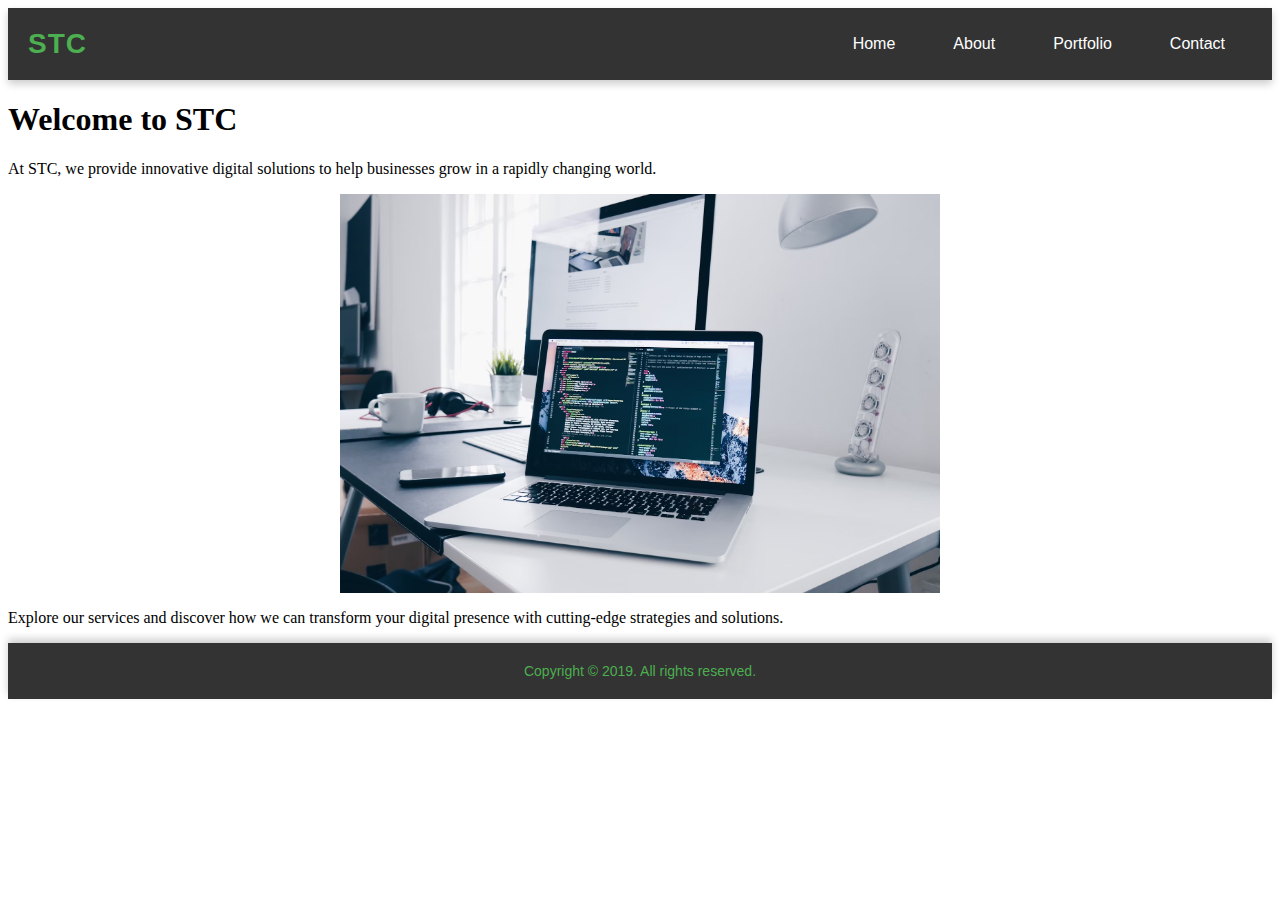
<file: index.html>
<!DOCTYPE html>
<html lang="en">
<head>
    <meta charset="UTF-8">
    <meta name="viewport" content="width=device-width, initial-scale=1.0">
    <title>Home - STC</title>
    <link rel="stylesheet" href="style.css">
  
</head>
<body>

    <header class="header">
        <div class="logo">STC</div>
        <nav class="navbar">
            <a href="index.html">Home</a>
            <a href="about.html">About</a>
            <a href="portfolio.html">Portfolio</a>
            <a href="contact.html">Contact</a>
        </nav>
    </header>

    <main>
        <section class="home-content">
            <h1>Welcome to STC</h1>
            <p>At STC, we provide innovative digital solutions to help businesses grow in a rapidly changing world.</p>
            <img src="images/home.avif" alt="Digital Solutions Image" class="home-image">
            <p>Explore our services and discover how we can transform your digital presence with cutting-edge strategies and solutions.</p>
        </section>
    </main>

    <footer>
        <p>Copyright © 2019. All rights reserved.</p>
    </footer>

</body>
</html>
</file>
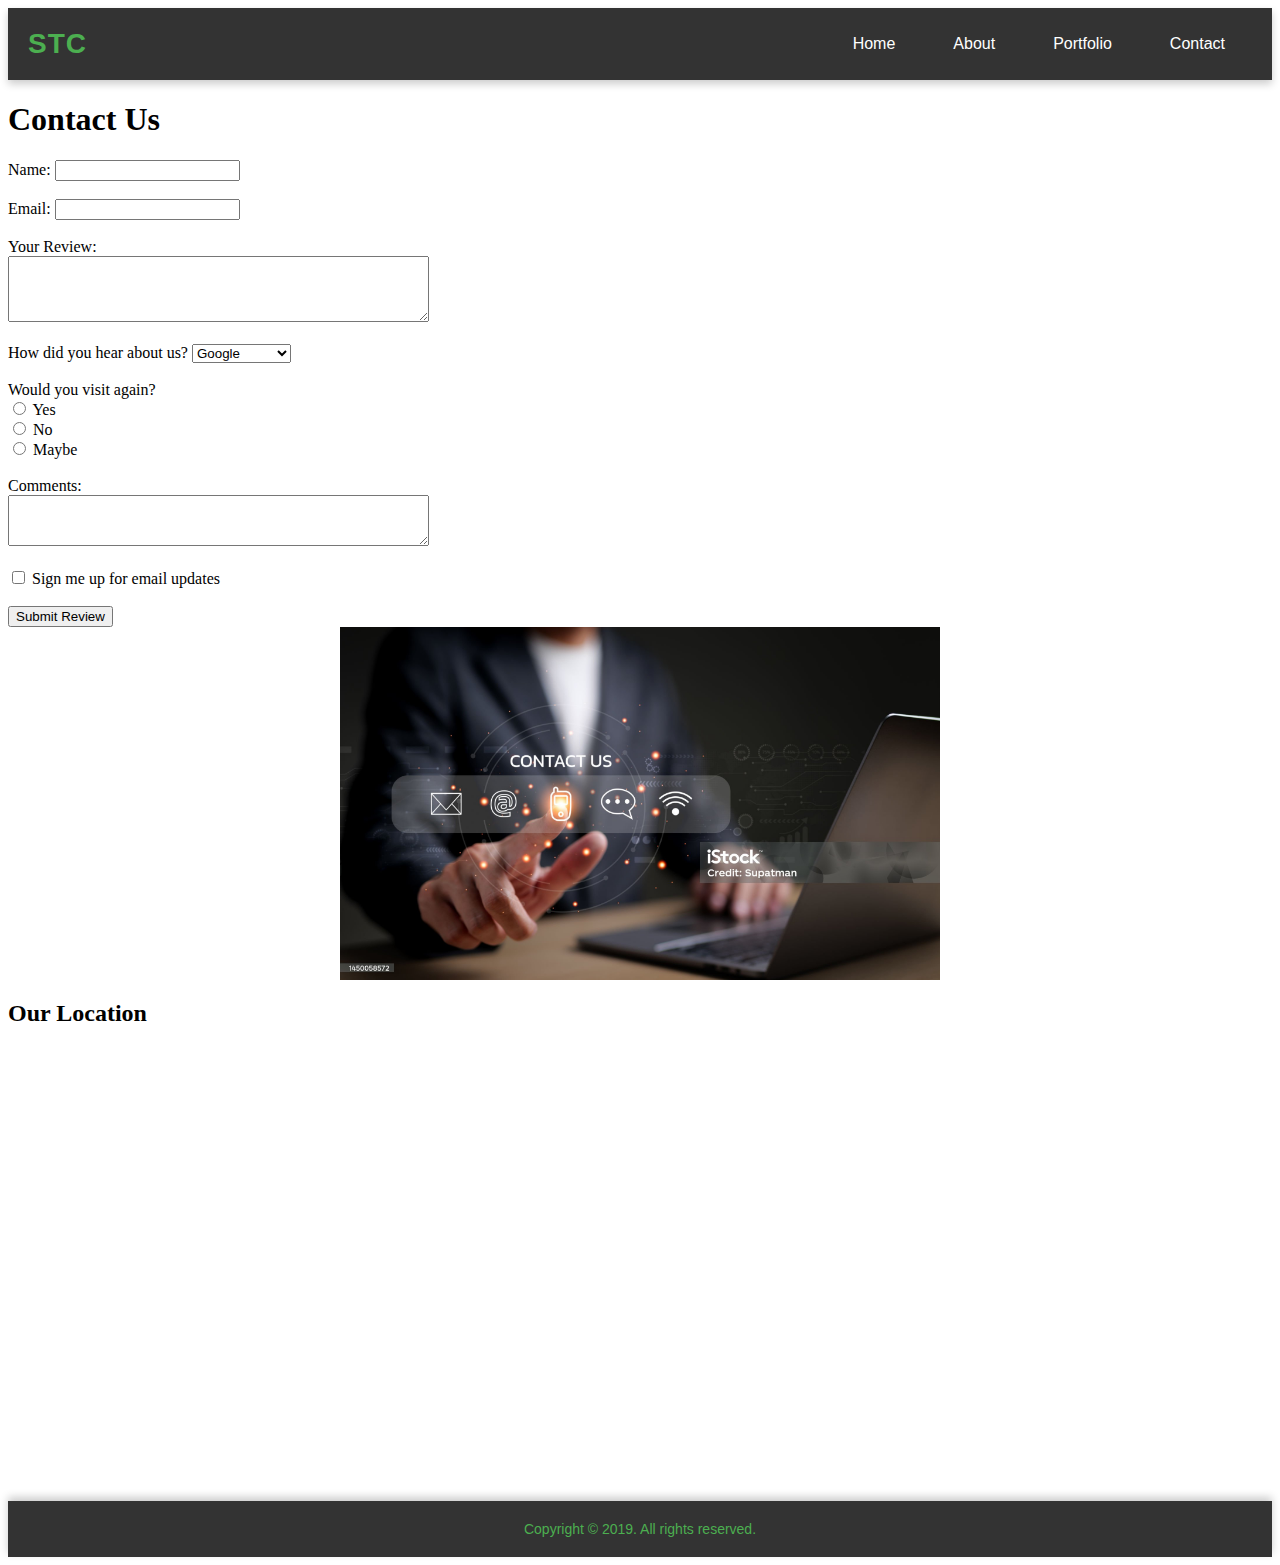
<file: contact.html>
<!DOCTYPE html>
<html lang="en">
<head>
    <meta charset="UTF-8">
    <meta name="viewport" content="width=device-width, initial-scale=1.0">
    <title>Contact Us</title>
    <link rel="stylesheet" href="style.css">
</head>
<body>
    <header class="header">
        <div class="logo">STC</div>
        <nav class="navbar">
            <a href="index.html">Home</a>
            <a href="about.html">About</a>
            <a href="portfolio.html">Portfolio</a>
            <a href="contact.html">Contact</a>
        </nav>
    </header>

    <main>
        <section class="contact-content">
            <h1>Contact Us</h1>
            <form action="/submit-review" method="POST">
                <label for="name">Name:</label>
                <input type="text" id="name" name="name" required><br><br>

                <label for="email">Email:</label>
                <input type="email" id="email" name="email" required><br><br>

                <label for="review">Your Review:</label><br>
                <textarea id="review" name="review" rows="4" cols="50" required></textarea><br><br>

                <label for="referral">How did you hear about us?</label>
                <select id="referral" name="referral">
                    <option value="google">Google</option>
                    <option value="social_media">Social Media</option>
                    <option value="friend">Friend</option>
                    <option value="other">Other</option>
                </select><br><br>

                <label>Would you visit again?</label><br>
                <input type="radio" id="yes" name="visit_again" value="Yes">
                <label for="yes">Yes</label><br>
                <input type="radio" id="no" name="visit_again" value="No">
                <label for="no">No</label><br>
                <input type="radio" id="maybe" name="visit_again" value="Maybe">
                <label for="maybe">Maybe</label><br><br>

                <label for="comments">Comments:</label><br>
                <textarea id="comments" name="comments" rows="3" cols="50"></textarea><br><br>

                <input type="checkbox" id="email_updates" name="email_updates">
                <label for="email_updates">Sign me up for email updates</label><br><br>

                <input type="submit" value="Submit Review">
            </form>
            <img src="images/contact.jpg" alt="Digital Solutions Image" class="home-image">
            <!-- Map Section -->
            <div class="map-container">
                <h2>Our Location</h2>
                <iframe
                    src="https://www.google.com/maps/embed?pb=!1m18!1m12!1m3!1d3151.835434507522!2d144.95373531531625!3d-37.81720997975191!2m3!1f0!2f0!3f0!3m2!1i1024!2i768!4f13.1!3m3!1m2!1s0x6ad642af0f123456%3A0x1234567890abcdef!2sYour%20Location!5e0!3m2!1sen!2sus!4v1632998652148!5m2!1sen!2sus"
                    width="600" height="450" style="border:0;" allowfullscreen="" loading="lazy"></iframe>
            </div>
        </section>
    </main>

    <footer>
        <p>Copyright © 2019. All rights reserved.</p>
    </footer>
</body>
</html>
</file>
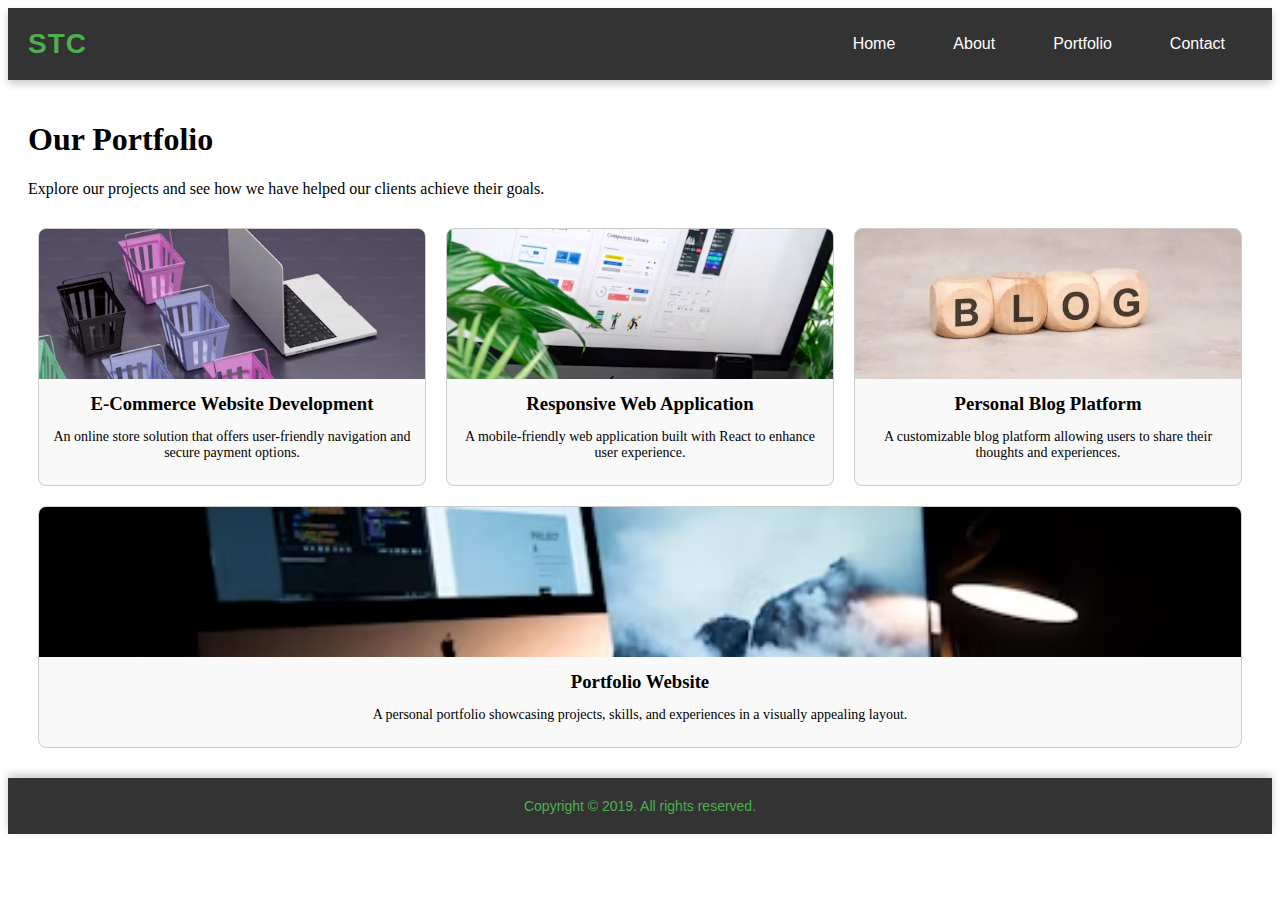
<file: portfolio.html>
<!DOCTYPE html>
<html lang="en">
<head>
    <meta charset="UTF-8">
    <meta name="viewport" content="width=device-width, initial-scale=1.0">
    <title>Portfolio - STC</title>
    <link rel="stylesheet" href="style.css">
</head>
<body>

    <header class="header">
        <div class="logo">STC</div>
        <nav class="navbar">
            <a href="index.html">Home</a>
            <a href="about.html">About</a>
            <a href="portfolio.html">Portfolio</a>
            <a href="contact.html">Contact</a>
        </nav>
    </header>

    <main>
        <section class="portfolio-content">
            <h1>Our Portfolio</h1>
            <p>Explore our projects and see how we have helped our clients achieve their goals.</p>
            
            <div class="portfolio-items">
                <div class="portfolio-item">
                    <img src="images/portfolio.avif" alt="E-Commerce Website" class="portfolio-image">
                    <h3>E-Commerce Website Development</h3>
                    <p>An online store solution that offers user-friendly navigation and secure payment options.</p>
                </div>
                <div class="portfolio-item">
                    <img src="images/portfolio.Responsive Web App.avif" alt="Responsive Web App" class="portfolio-image">
                    <h3>Responsive Web Application</h3>
                    <p>A mobile-friendly web application built with React to enhance user experience.</p>
                </div>
                <div class="portfolio-item">
                    <img src="images/portfolio.Personal Blog Platform.webp" alt="Personal Blog" class="portfolio-image">
                    <h3>Personal Blog Platform</h3>
                    <p>A customizable blog platform allowing users to share their thoughts and experiences.</p>
                </div>
                <div class="portfolio-item">
                    <img src="images/portfolio.Portfolio Website.avif" alt="Portfolio Website" class="portfolio-image">
                    <h3>Portfolio Website</h3>
                    <p>A personal portfolio showcasing projects, skills, and experiences in a visually appealing layout.</p>
                </div>
            </div>
        </section>
    </main>

    <footer>
        <p>Copyright © 2019. All rights reserved.</p>
    </footer>

    <style>
        /* Portfolio Styles */
        .portfolio-content {
            padding: 20px;
        }

        .portfolio-items {
            display: flex;
            flex-wrap: wrap;
            justify-content: space-between;
            margin-top: 20px;
        }

        .portfolio-item {
            flex: 1 1 calc(25% - 20px); /* 4 items in a row */
            margin: 10px;
            border: 1px solid #ccc;
            border-radius: 8px;
            overflow: hidden;
            text-align: center;
            background-color: #f9f9f9;
        }

        .portfolio-image {
            width: 100%; /* Responsive */
            height: 150px; /* Fixed height */
            object-fit: cover; /* Maintain aspect ratio */
        }

        .portfolio-item h3 {
            margin: 10px 0;
        }

        .portfolio-item p {
            padding: 0 10px 10px 10px;
            font-size: 14px;
        }
    </style>

</body>
</html>
</file>
<file: style.css>
.home-image {
    max-width: 600px; /* Maximum width ko set karta hai */
    width: 100%; /* Responsive behavior ke liye */
    height: auto; /* Aspect ratio maintain karta hai */
    display: block;
    margin: 0 auto;
}
/* Styling for Header */
.header {
    display: flex;
    justify-content: space-between;
    align-items: center;
    padding: 20px;
    background-color: #333; /* Navbar background color */
    color: white; /* Text color for logo */
    box-shadow: 0 4px 8px rgba(0, 0, 0, 0.2); /* Optional shadow for navbar */
}

/* Styling for Logo */
/* Styling for Logo */
.logo {
    font-size: 28px; /* Font size ko bada kiya */
    font-weight: bold; /* Bold text */
    color: #4CAF50; /* Logo ka color */
    font-family: 'Arial', sans-serif;
    text-transform: uppercase; /* Uppercase mein display hoga */
    letter-spacing: 1px; /* Space between letters for a cleaner look */
}


/* Styling for Navbar */
.navbar a {
    margin: 0 15px;
    text-decoration: none;
    color: white; /* Link color */
    font-size: 16px;
    font-family: 'Arial', sans-serif;
    padding: 8px 12px;
    transition: color 0.3s, background-color 0.3s;
}

/* Hover effect for Navbar Links */
.navbar a:hover {
    color: #4CAF50; /* Hover color */
    background-color: rgba(255, 255, 255, 0.1); /* Background on hover */
    border-radius: 5px;
}

/* Responsive Design */
@media (max-width: 768px) {
    .header {
        flex-direction: column;
    }
    .navbar {
        display: flex;
        flex-direction: column;
        align-items: center;
    }
    .navbar a {
        margin: 5px 0;
    }
}
.navbar a {
    color: white !important;
}
footer {
    background-color: #333; /* Footer background color, same as navbar */
    color: white; /* Text color */
    padding: 20px;
    text-align: center;
    font-family: 'Arial', sans-serif;
    box-shadow: 0 -4px 8px rgba(0, 0, 0, 0.2); /* Optional shadow for footer */
}

footer p {
    margin: 0;
    font-size: 14px;
    color: #4CAF50; /* Footer text color similar to logo */
}

footer a {
    color: #4CAF50; /* Link color if you add links in the footer */
    text-decoration: none;
    transition: color 0.3s;
}

footer a:hover {
    color: white; /* Hover effect for footer links */
}
/* Languages Section Styling */
.languages-section {
    margin-top: 20px;
}

.languages-section h2 {
    margin-bottom: 10px; /* Space between title and list */
}

.languages-section ul {
    list-style-type: none; /* Remove default bullets */
    padding: 0; /* Remove default padding */
}

.languages-section li {
    background-color: #4CAF50; /* Background color for each language */
    color: white; /* Text color */
    padding: 8px 12px;
    margin: 5px 0; /* Space between each item */
    border-radius: 5px; /* Rounded corners */
}
.about-home-image {
    width: 80%; /* Responsive image - aap yahan percentage ya pixel value set kar sakte hain */
    max-width: 400px; /* Maximum width ko set karein */
    height: auto; /* Maintain aspect ratio */
    border-radius: 8px; /* Optional rounded corners */
}
</file>
